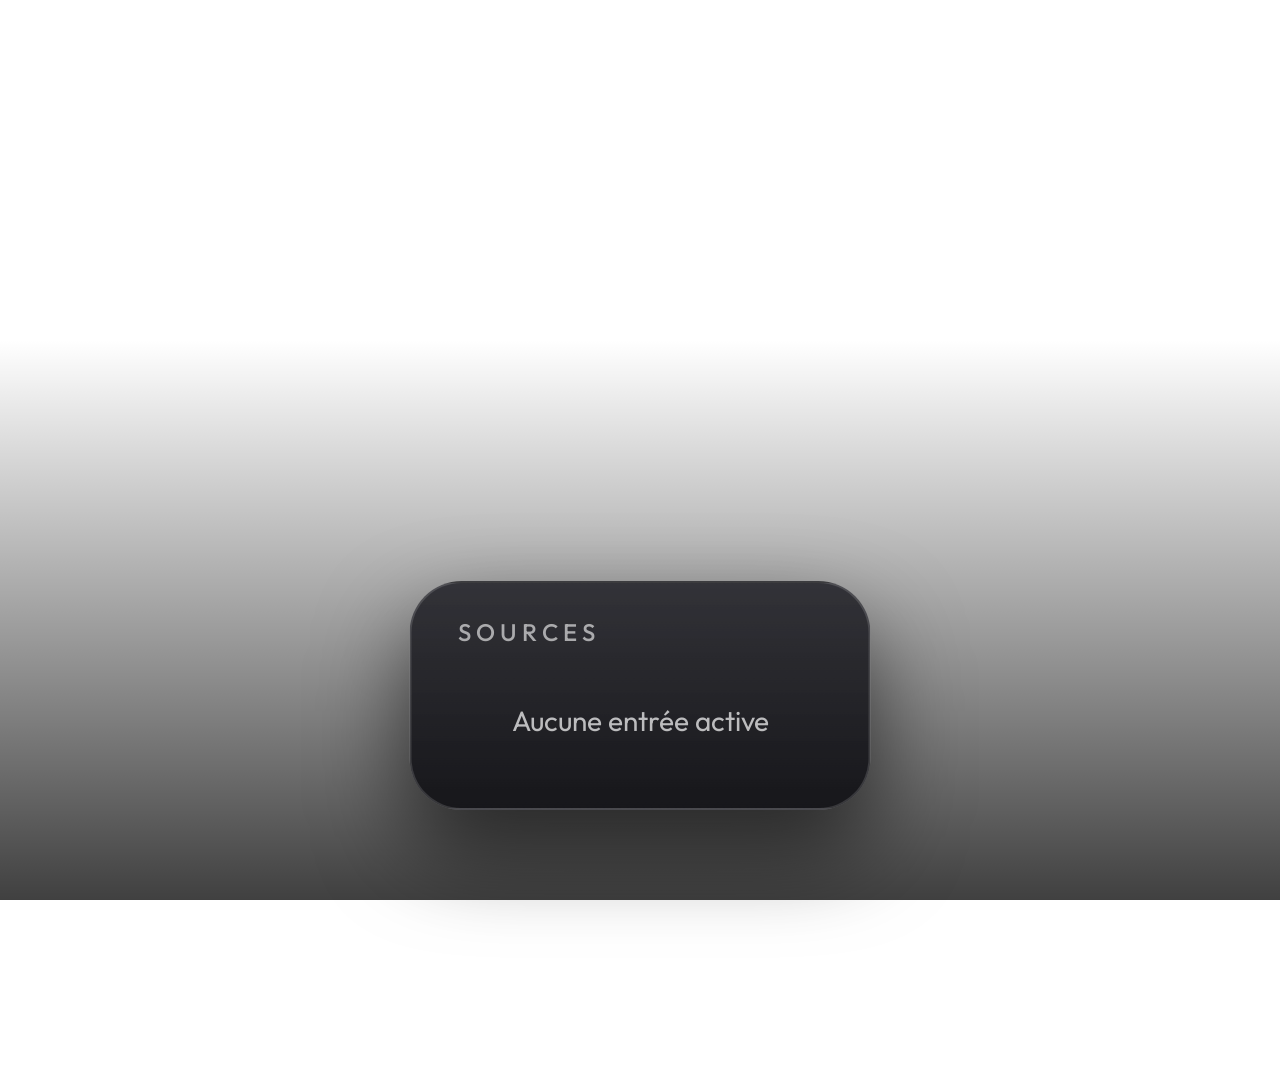
<file: inputs/index.html>
<!DOCTYPE html>
<html lang="fr">
<head>
  <meta charset="utf-8">
  <title>Sources</title>
  <style>
    @font-face { font-family: 'Outfit'; src: url('fonts/outfit.ttf'); }

    html, body {
      width: 1920px;
      height: 1080px;
      margin: 0;
      overflow: hidden;
      background: transparent;
      color: #fff;
      font-family: 'Outfit', sans-serif;
    }

    /* Darkens only the bottom of the picture, under the panel. */
    #shade {
      position: absolute;
      left: 0; right: 0; bottom: 0;
      height: 560px;
      background: linear-gradient(180deg, rgba(0, 0, 0, 0), rgba(0, 0, 0, 0.75));
      opacity: 0;
      transition: opacity 220ms ease;
    }

    #panel {
      position: absolute;
      left: 50%;
      bottom: 90px;
      transform: translate(-50%, 40px);
      opacity: 0;
      padding: 34px 40px 40px;
      border-radius: 52px;
      border: 2px solid rgba(255, 255, 255, 0.14);
      background: linear-gradient(180deg, rgba(40, 40, 46, 0.92), rgba(18, 18, 22, 0.94));
      box-shadow: 0 40px 90px rgba(0, 0, 0, 0.6);
      transition: opacity 220ms ease, transform 320ms cubic-bezier(0.2, 0.9, 0.3, 1.15);
    }

    body.shown #shade { opacity: 1; }
    body.shown #panel { opacity: 1; transform: translate(-50%, 0); }

    h1 {
      margin: 0 6px 26px;
      color: rgba(255, 255, 255, 0.6);
      font-size: 24px;
      font-weight: 500;
      letter-spacing: 0.22em;
      text-transform: uppercase;
    }

    #cards { display: flex; gap: 28px; }

    .card {
      position: relative;
      width: 260px;
      height: 200px;
      border-radius: 32px;
      background: rgba(255, 255, 255, 0.08);
      display: flex;
      flex-direction: column;
      align-items: center;
      justify-content: center;
      transition: transform 360ms cubic-bezier(0.2, 0.9, 0.3, 1.25), background 200ms ease;
      will-change: transform;
    }

    .card svg { width: 72px; height: 72px; fill: currentColor; opacity: 0.9; }
    .card .label { margin-top: 18px; font-size: 30px; font-weight: 500; }
    .card .sub { margin-top: 4px; font-size: 20px; color: rgba(255, 255, 255, 0.55); }

    /* The input on screen now. */
    .card .now {
      position: absolute;
      top: 16px; right: 18px;
      width: 12px; height: 12px;
      border-radius: 50%;
      background: #34c759;
      display: none;
    }
    .card.current .now { display: block; }

    /* Focus, as on the launcher: the card lifts. */
    .card.focused {
      background: rgba(255, 255, 255, 0.95);
      color: #000;
      transform: translateY(-8px) scale(1.08);
      box-shadow: 0 30px 60px rgba(0, 0, 0, 0.55);
    }
    .card.focused .sub { color: rgba(0, 0, 0, 0.5); }

    #empty { font-size: 28px; color: rgba(255, 255, 255, 0.7); padding: 30px 60px; }
  </style>
</head>
<body>
  <div id="shade"></div>
  <div id="panel">
    <h1>Sources</h1>
    <div id="cards"></div>
  </div>
  <script src="inputs.js"></script>
</body>
</html>
</file>
